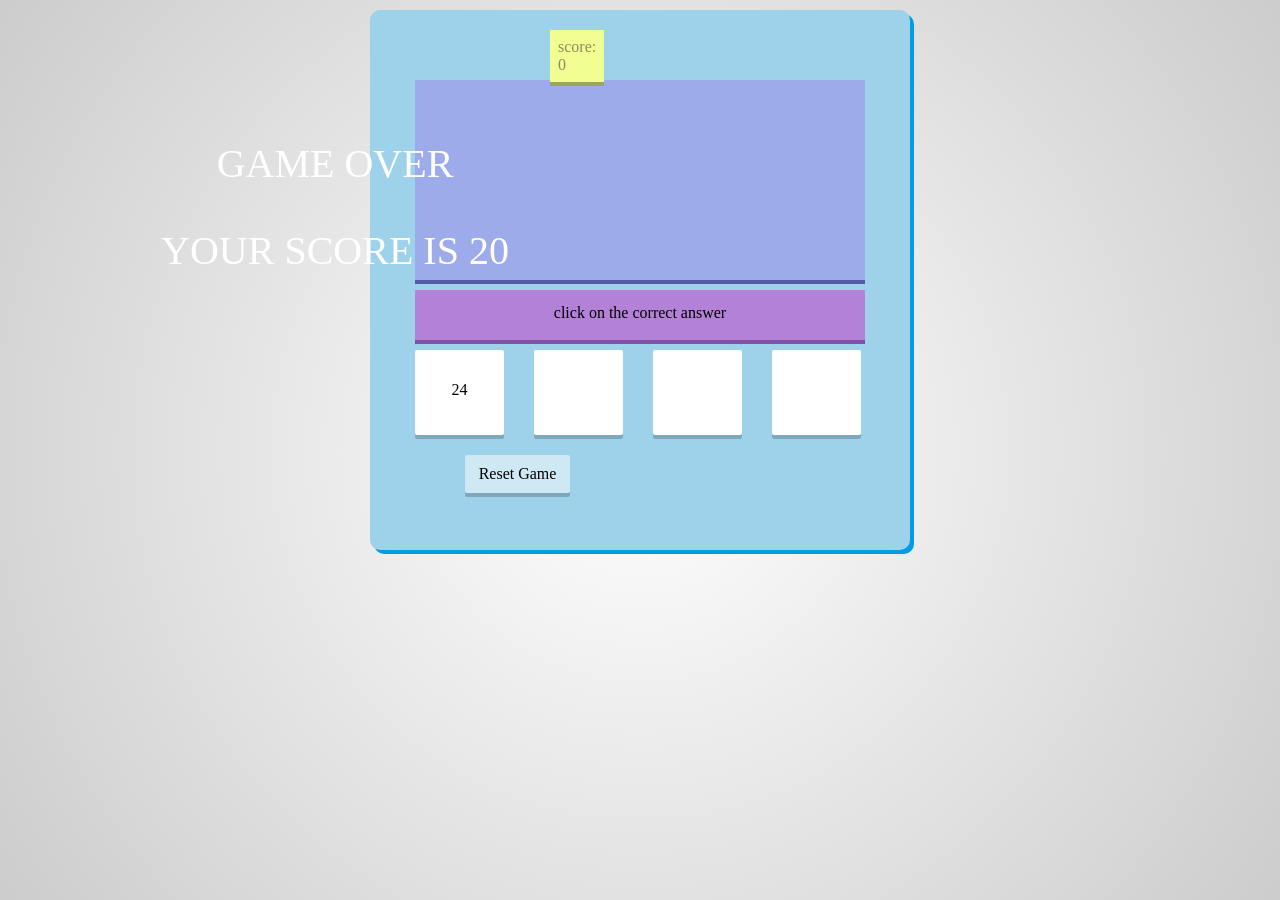
<file: math.html>
<!DOCTYPE html>
<html lang="en">

<head>
    <meta charset="UTF-8">
    <meta name="viewport" content="width=device-width, initial-scale=1.0">
    <title>Document</title>
    <link rel="stylesheet" href="style.css">
</head>

<body>
    <div id="container">
        <div id="score">
            score: <div id="score-value">0</div>
        </div>
        <div id="correct">
            correct
        </div>
        <div id="wrong">
            Try again
        </div>
        <div id="question">

        </div>

        <div id="instruction">
            click on the correct answer
        </div>
        <div id="choices">
            <div id="box1" class="box">
                24
            </div>
            <div id="choices">
                <div id="box2" class="box">

                </div>
                <div id="choices">
                    <div id="box3" class="box">

                    </div>
                    <div id="choices">
                        <div id="box4" class="box">

                        </div>
                    </div>

                    <div id="startreset">
                        Reset Game
                    </div>
                    <div id="Time-remaining">
                        Time remaining: <span id="trvalue">60</span> sec
                    </div>
                </div>
                <div id="game-over">
                    <p>Game over</p>
                    <p>your score is 20</p>
                </div>
</body>

</html>
</file>
<file: style.css>
html {
    height: 100%;
    background: radial-gradient(circle, #fff, #ccc);
}

#container {
    height: 500px;
    width: 500px;
    background-color: #9DD2EA;
    margin: 10px auto;
    padding: 20px;
    border-radius: 10px;
    box-shadow: 4px 4px 0px 0px #009de4;
}

#score {
    background: #F1FF92;
    color: #888E5F;
    padding: 8px;
    position: absolute;
    left: 550px;
    box-shadow: 0px 4px 0px #9da853;
    -moz-box-shadow: 0px 4px 0px #9da853;
    -webkit-box-shadow: 0px 4px 0px #9da853;
}

#correct {
    position: absolute;
    left: 350px;
    background-color: #42e252;
    color: white;
    padding: 11px;
    display: none;

}

#wrong {
    position: absolute;
    left: 200px;
    background-color: #de401a;
    color: white;
    padding: 11px;
    display: none;
}

#question {
    width: 450px;
    height: 200px;
    margin: 50px auto 10px auto;
    background-color: #9DABEA;
    box-shadow: 0px 4px #535aa8;
    -moz-box-shadow: 0px 4px 0px #535aa8;
    -webkit-box-shadow: 0px 4px 0px #535aa8;
    font-size: 100px;
    text-align: center;
    font-family: 'Courier New', Courier, sans-serif;
    color: black;
}

#instruction {
    width: 450px;
    height: 50px;
    background-color: #B481D9;
    margin: 10px auto;
    text-align: center;
    line-height: 45px;
    box-shadow: 0px 4px #8153a8;
    -moz-box-shadow: 0px 4px 0px #8153a8;
    -webkit-box-shadow: 0px 4px 0px #8153a8;
}

#choices {
    width: 450px;
    height: 100px;
    margin: 5px auto;
}

.box {
    width: 89px;
    height: 85px;
    background: white;
    float: left;
    margin-right: 30px;
    border-radius: 2px;
    line-height: 80px;
    cursor: pointer;
    text-align: center;
    box-shadow: 0px 4px rgba(0, 0, 0, 0.2);
    -moz-box-shadow: 0px 4px 0px rgba(0, 0, 0, 0.2);
    -webkit-box-shadow: 0px 4px 0px rgba(0, 0, 0, 0.2);
    transition: all o.2s;
    -webkit-transition: all o.2s;
    -moz-transition: all o.2s;
    -o-transition: all o.2s;
    -ms-transition: all o.2s;

}

.box:hover,
#startreset:hover {
    background-color: #9c89f6;
    color: white;
    box-shadow: 0px 4px #6b54d3;
    -moz-box-shadow: 0px 4px 0px #6b54d3;
    -webkit-box-shadow: 0px 4px 0px #6b54d3;
}

.box:active,
#startreset:active {
    box-shadow: 0px 0px #6b54d3;
    top: 4px;
}

#box4 {
    margin-right: 0;
}

#startreset {
    width: 85px;
    padding: 10px;
    background: rgba(255, 255, 255, 0.5);
    float: left;
    margin-left: 50px;
    border-radius: 2px;
    position: relative;
    cursor: pointer;
    text-align: center;
    box-shadow: 0px 4px rgba(0, 0, 0, 0.2);
    -moz-box-shadow: 0px 4px 0px rgba(0, 0, 0, 0.2);
    -webkit-box-shadow: 0px 4px 0px rgba(0, 0, 0, 0.2);
    transition: all o.2s;
    -webkit-transition: all o.2s;
    -moz-transition: all o.2s;
    -o-transition: all o.2s;
    -ms-transition: all o.2s;
}

#Time-remaining {
    width: 200px;
    padding: 10px;
    position: absolute;
    left: 380px;
    background-color: rgba(181, 235, 36, 0.8);
    border-radius: 2px;
    box-shadow: 0px 4px rgba(0, 0, 0, 0.2);
    visibility: hidden;
    display: none;
}

#game-over {
    height: 200px;
    width: 450px;
    background: linear-gradient(#F3CA68);
    color: white;
    font-size: 2.5rem;
    text-align: center;
    text-transform: uppercase;
    position: absolute;
    top: 100px;
    left: 110px;
}
</file>
